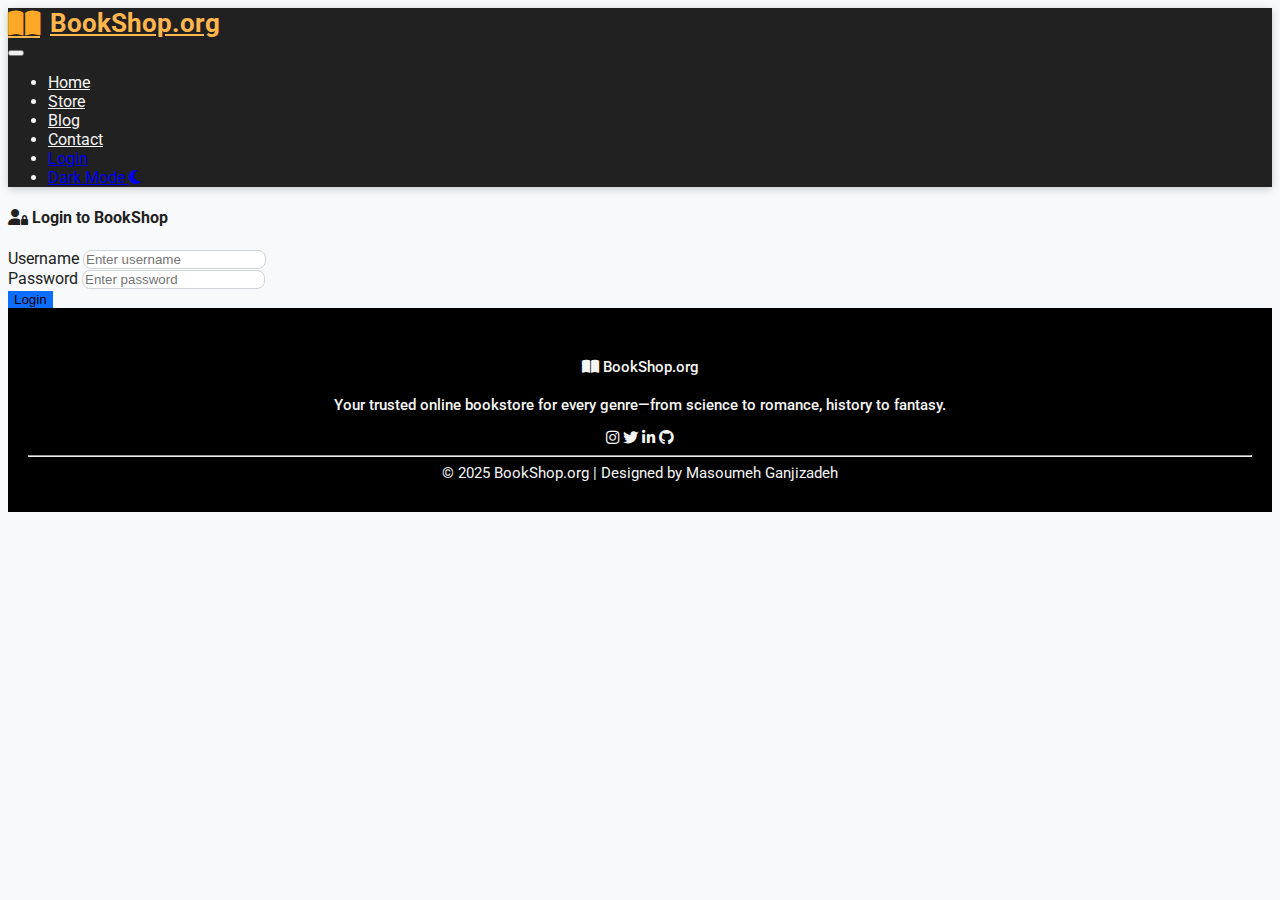
<file: Login.html>
<!DOCTYPE html>
<html lang="en">
<head>
    <meta charset="UTF-8">
    <meta name="viewport" content="width=device-width, initial-scale=1.0">
    <title>Login</title>
    <link href="https://cdn.jsdelivr.net/npm/bootstrap@5.3.7/dist/css/bootstrap.min.css" rel="stylesheet" integrity="sha384-LN+7fdVzj6u52u30Kp6M/trliBMCMKTyK833zpbD+pXdCLuTusPj697FH4R/5mcr" crossorigin="anonymous">
    <link rel="stylesheet" href="https://cdnjs.cloudflare.com/ajax/libs/font-awesome/6.4.0/css/all.min.css">
    <link rel="preconnect" href="https://fonts.googleapis.com">
    <link rel="preconnect" href="https://fonts.gstatic.com" crossorigin>
    <link href="https://fonts.googleapis.com/css2?family=Roboto:wght@400;500;700&display=swap" rel="stylesheet">
    <link rel="stylesheet" href="./style.css">

</head>
<body>
<nav class="navbar navbar-expand-lg fixed-top bg-info">
<div class="container-fluid">
    <a class="navbar-brand text-white" href="#"><i class="fa-solid fa-book-open"></i> BookShop.org</a>
    <button class="navbar-toggler" type="button" data-bs-toggle="collapse" data-bs-target="#navbarNav">
        <span class="navbar-toggler-icon"></span>
    </button>
    <div class="collapse navbar-collapse" id="navbarNav">
        <ul class="navbar-nav ms-auto">
            <li class="nav-item"><a class="nav-link sm-border border-primary-subtle" href="./index.html">Home</a></li>
            <li class="nav-item"><a class="nav-link " id="n-a-h" href="./index.html#store">Store</a></li>
            <li class="nav-item"><a class="nav-link " id="n-a-h" href="./index.html#blog">Blog</a></li>
            <li class="nav-item"><a class="nav-link " id="n-a-h" href="./index.html#contact">Contact</a></li>
            <li class="nav-item">
                <a href="./Login.html" class="btn btn-sm btn-outline-light btn-warning rounded px-5 mt-1 mx-2" id="Login" onclick="addclick()">Login</a>
            </li>
            <li class="nav-item">
                <a href="#dark" class="btn btn-sm btn-outline-light rounded px-4 mt-1 mx-2">Dark Mode <i class="fa-solid fa-moon"></i></a>
            </li>

        </ul>
    </div>
</div>
</nav>
    <!-- Login Section -->
<section id="login" class="container my-5 py-5">
  <div class="row justify-content-center">
    <div class="col-md-6">
      <div class="card shadow-sm">
        <div class="card-header bg-info text-white text-center">
          <h4 class="mb-0"><i class="fa-solid fa-user-lock me-2"></i> Login to BookShop</h4>
        </div>
        <div class="card-body">
          <form id="loginForm">
            <div class="mb-3">
              <label for="username" class="form-label">Username</label>
              <input type="text" class="form-control" id="username" placeholder="Enter username" required>
            </div>
            <div class="mb-3">
              <label for="password" class="form-label">Password</label>
              <input type="password" class="form-control" id="password" placeholder="Enter password" required>
            </div>
            <button type="submit" class="btn btn-primary w-100">Login</button>
            <div id="loginMessage" class="mt-3 text-center text-danger d-none"></div>
          </form>
        </div>
      </div>
    </div>
  </div>
</section>
    <!-- Footer -->
<footer class="bg-info text-white py-4">
  <div class="container">
    <div class="row align-items-center">

      <!-- Logo & About -->
      <div class="col-md-6 mb-3 mb-md-0">
        <h4 class="fw-bold"><i class="fa-solid fa-book-open me-2"></i> BookShop.org</h4>
        <p class="small mb-0 text-dark">Your trusted online bookstore for every genre—from science to romance, history to fantasy.</p>
      </div>

      <!-- Social Icons -->
      <div class="col-md-6 text-md-end">
        <div class="d-flex justify-content-md-end gap-3 fs-5">
          <a href="#" class="text-white"><i class="fab fa-instagram icon-f-hover"></i></a>
          <a href="#" class="text-white"><i class="fab fa-twitter icon-f-hover"></i></a>
          <a href="#" class="text-white"><i class="fab fa-linkedin-in icon-f-hover"></i></a>
          <a href="#" class="text-white"><i class="fab fa-github icon-f-hover"></i></a>
        </div>
      </div>

    </div>

    <hr class="my-3 border-light">

    <div class="text-center small text-dark">
      © 2025 BookShop.org | Designed by Masoumeh Ganjizadeh
    </div>
  </div>
</footer>
</body>
</html>
</file>
<file: style.css>
/* Base font and background */
body {
  font-family: 'Roboto', sans-serif;
  background-color: #f8f9fa;
  color: #212121;
}

/* Navbar - consistent in both modes */
.navbar {
  background-color: #212121 !important;
  color: #f5f5f5;
  box-shadow: 0 2px 8px rgba(0, 0, 0, 0.2);
}

.navbar .nav-link {
  color: #f5f5f5 !important;
  transition: color 0.3s ease;
}

.navbar .nav-link:hover {
  background-color: #ff9800;
  color: #212121 !important;
  border-radius: 5px;
  padding: 5px 10px;
}

/* Navbar brand */
.navbar-brand {
  font-size: 1.6rem;
  font-weight: bold;
  color: #ffb74d !important;
  display: flex;
  align-items: center;
  gap: 10px;
  transition: all 0.3s ease-in-out;
}

.navbar-brand i {
  font-size: 1.8rem;
  color: #ffa726;
  transition: transform 0.3s ease;
}

.navbar-brand:hover {
  color: #ffc107 !important;
  text-shadow: 0 0 8px rgba(255, 152, 0, 0.6);
}

.navbar-brand:hover i {
  transform: rotate(-10deg) scale(1.1);
  color: #ffb74d;
}

/* Buttons */
.btn-primary {
  background-color: #0d6efd;
  border: none;
}

.btn-primary:hover {
  background-color: #0b5ed7;
}

.btn-warning:hover {
  background-color: #ffc107;
  color: #000;
}

/* Carousel */
.carousel-inner,
.carousel-item,
.carousel-item img {
  height: 100%;
  object-fit: cover;
}

#carouselExampleCaptions .carousel-inner,
#carouselExampleCaptions .carousel-item,
#carouselExampleCaptions .carousel-item img {
  height: 100%;
  object-fit: cover;
}

/* Store section */
#store h2 {
  font-size: 2rem;
  border-bottom: 2px solid #0d6efd;
  display: inline-block;
  padding-bottom: 5px;
}

#book-list .card {
  transition: transform 0.3s ease;
}

#book-list .card:hover {
  transform: scale(1.03);
  box-shadow: 0 4px 12px rgba(0, 0, 0, 0.15);
}

/* Blog section */
#blog {
  background: linear-gradient(to bottom right, #e3f2fd, #fff3e0);
  padding: 60px 20px;
  border-radius: 12px;
  box-shadow: 0 4px 20px rgba(0, 0, 0, 0.05);
}

#blog h2 {
  font-size: 2.5rem;
  color: #0d6efd;
  border-bottom: 2px solid #0d6efd;
  display: inline-block;
  padding-bottom: 10px;
}

#blog .card-hover:hover {
  transform: translateY(-5px);
  box-shadow: 0 8px 20px rgba(0, 0, 0, 0.15);
  transition: all 0.3s ease-in-out;
}

#blog .card-hover img {
  transition: transform 0.3s ease;
}

#blog .card-hover:hover img {
  transform: scale(1.05);
}

/* Contact form */
form .form-control {
  border-radius: 8px;
  border: 1px solid #ced4da;
}

form .form-control:focus {
  border-color: #0d6efd;
  box-shadow: 0 0 0 0.2rem rgba(13, 110, 253, 0.25);
}

#btnContactUs {
  width: 100%;
  font-weight: bold;
}

#contact {
  background: linear-gradient(to right, #ff9800, #ffb74d);
  color: #fff;
  padding: 30px 20px;
  text-align: center;
  box-shadow: 0 4px 12px rgba(0, 0, 0, 0.1);
  border-top: 3px solid #ffa726;
  border-bottom: 3px solid #ffa726;
}

#contact h2 {
  font-size: 2rem;
  font-weight: bold;
  color: #fff;
  text-shadow: 1px 1px 2px rgba(0, 0, 0, 0.2);
}

#contact p {
  font-size: 1.1rem;
  color: #fff;
  margin-top: 10px;
}

/* Footer - consistent in both modes */
footer {
  background-color: #000000 !important;
  color: #f5f5f5;
  padding: 30px 20px;
  text-align: center;
  font-size: 0.95rem;
}

footer h3,
footer h4,
footer p,
footer a {
  color: #f5f5f5 !important;
  font-weight: 500;
}

/* Social icons */
.icon-f-hover {
  color: #f5f5f5;
  transition: all 0.3s ease;
}

.icon-f-hover:hover {
  color: #ffb74d;
  transform: scale(1.1);
}

/* Login card */
#login .card {
  border-radius: 12px;
}

#login .card-header {
  border-top-left-radius: 12px;
  border-top-right-radius: 12px;
}

/* Dark mode */
body.dark-mode {
  background-color: #080935;
  color: #f5f5f5;
  font-family: 'Segoe UI', sans-serif;
}

body.dark-mode #blog {
  color: #f5f5f5;
}

body.dark-mode #blog h2,
body.dark-mode #blog p {
  color: #f5f5f5 !important;
}

.dark-mode .btn,
.dark-mode .btn-primary,
.dark-mode .btn-outline-light {
  font-weight: 600;
  color: #f5f5f5;
  border-color: #ff9800;
}

.dark-mode .btn-outline-light:hover {
  background-color: #ff9800;
  color: #fff;
}

/* Responsive carousel */
@media (max-width: 787px) {
  #carouselExampleCaptions {
    height: 70vh;
    min-height: 400px;
  }

  #carouselExampleCaptions .carousel-item img {
    height: 100%;
    object-fit: cover;
  }

  #carouselExampleCaptions h1 {
    font-size: 1.3rem;
  }

  #carouselExampleCaptions p {
    font-size: 0.8rem;
  }

  #carouselExampleCaptions .btn {
    padding: 6px 16px;
    font-size: 0.9rem;
  }
}
</file>
